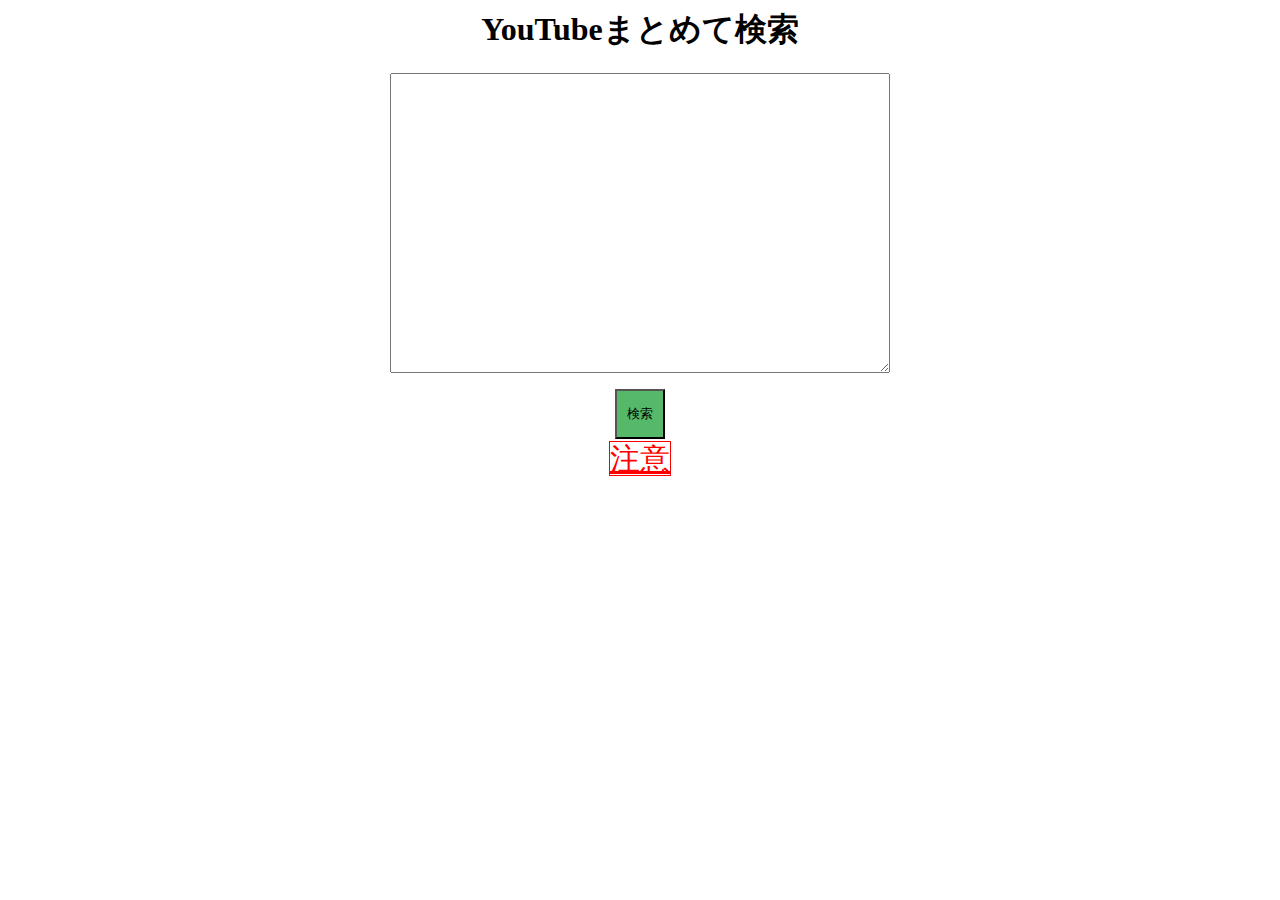
<file: index.html>
<html lang="en">
<head>
    <meta charset="UTF-8">
    <meta name="viewport" content="width=device-width, initial-scale=1.0">
    <title>YouTubeまとめて検索</title>
    <meta name="google-site-verification" content="PCi-b4KKdXIqlmrUCjldHHYSCY3fBBN5jRIt2LcuJVw" />
    <!-- Google tag (gtag.js) -->
<script async src="https://www.googletagmanager.com/gtag/js?id=G-KVZV2NN495"></script>
<script>
  window.dataLayer = window.dataLayer || [];
  function gtag(){dataLayer.push(arguments);}
  gtag('js', new Date());

  gtag('config', 'G-KVZV2NN495');
</script>
</head>
<body>
    <link rel="stylesheet" href="/main.css">
    <div class="title"><h1>YouTubeまとめて検索</h1></div>
    <textarea name="text" id="text"></textarea>
    <p id="output"></p>
    <button onclick="convertToArray()">検索</button>
<footer>
<a href="/tyuui.html" class="tyuui">注意</a>
</footer>
<script src="/main.js"></script>
</body>
</html>
</file>
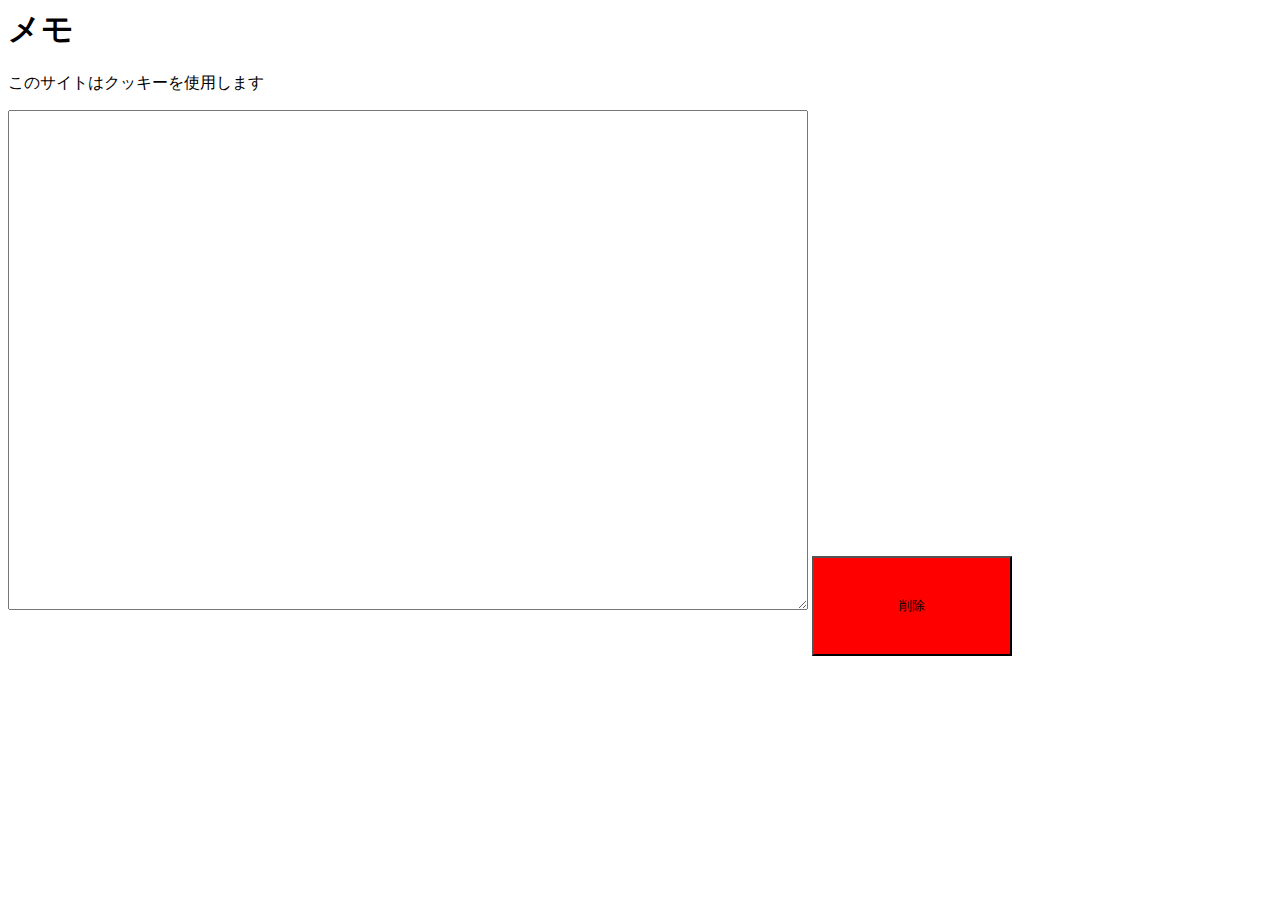
<file: memo/index.html>
<html lang="en">
<head>
    <meta charset="UTF-8">
    <meta name="viewport" content="width=device-width, initial-scale=1.0">
    <title>Document</title>
    <link rel="stylesheet" href="main.css">
</head>
<body>
    <h1>メモ</h1>
    <p>このサイトはクッキーを使用します</p>
    <textarea id="textarea"></textarea>
    <button onclick="rw('del')" class="del">削除</button>
    <script src="main.js"></script>
</body>
</html>
</file>
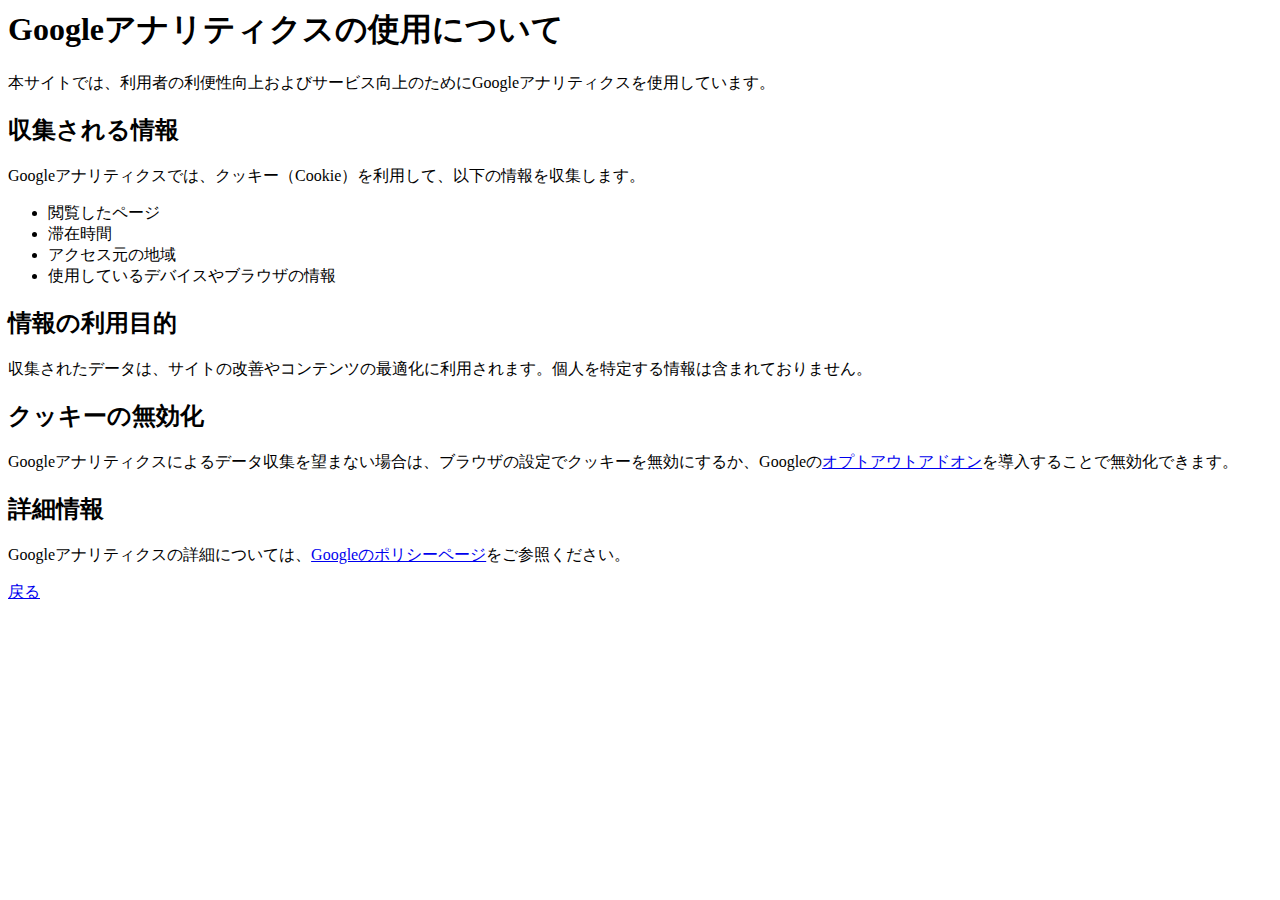
<file: tyuui.html>
<html lang="en">
<head>
    <meta charset="UTF-8">
    <meta name="viewport" content="width=, initial-scale=1.0">
    <title>Document</title>
</head>
<body>
    <h1>Googleアナリティクスの使用について</h1>
    <p>本サイトでは、利用者の利便性向上およびサービス向上のためにGoogleアナリティクスを使用しています。</p>
    <h2>収集される情報</h2>
    <p>Googleアナリティクスでは、クッキー（Cookie）を利用して、以下の情報を収集します。</p>
    <ul>
        <li>閲覧したページ</li>
        <li>滞在時間</li>
        <li>アクセス元の地域</li>
        <li>使用しているデバイスやブラウザの情報</li>
    </ul>
    <h2>情報の利用目的</h2>
    <p>収集されたデータは、サイトの改善やコンテンツの最適化に利用されます。個人を特定する情報は含まれておりません。</p>
    <h2>クッキーの無効化</h2>
    <p>Googleアナリティクスによるデータ収集を望まない場合は、ブラウザの設定でクッキーを無効にするか、Googleの<a href="https://tools.google.com/dlpage/gaoptout" target="_blank">オプトアウトアドオン</a>を導入することで無効化できます。</p>
    <h2>詳細情報</h2>
    <p>Googleアナリティクスの詳細については、<a href="https://policies.google.com/technologies/partner-sites" target="_blank">Googleのポリシーページ</a>をご参照ください。</p>
    <a href="/">戻る</a>
</body>
</html>
</file>
<file: main.css>
body {
    text-align: center;
}
textarea {
    width: 500px;
    height: 300px;
    font-family: sans-serif;
    font-size: 20px;
}
button {
    width: 50px;
    height: 50px;
    background: rgb(86, 184, 105);
    transition: .3s;
}
button:hover {
    background: rgb(57, 124, 71);
}
.tyuui {
    border: 1px solid red;
    color: red;
    font-size:30px ;
}
</file>
<file: memo/main.css>
textarea {
    height: 500px;
    width: 800px;
}
.del {
    width: 200px;
    height: 100px;
    background:red ;
    transition: .3s;
}
.del:hover {
    background: rgb(168, 0, 0);
}
</file>
